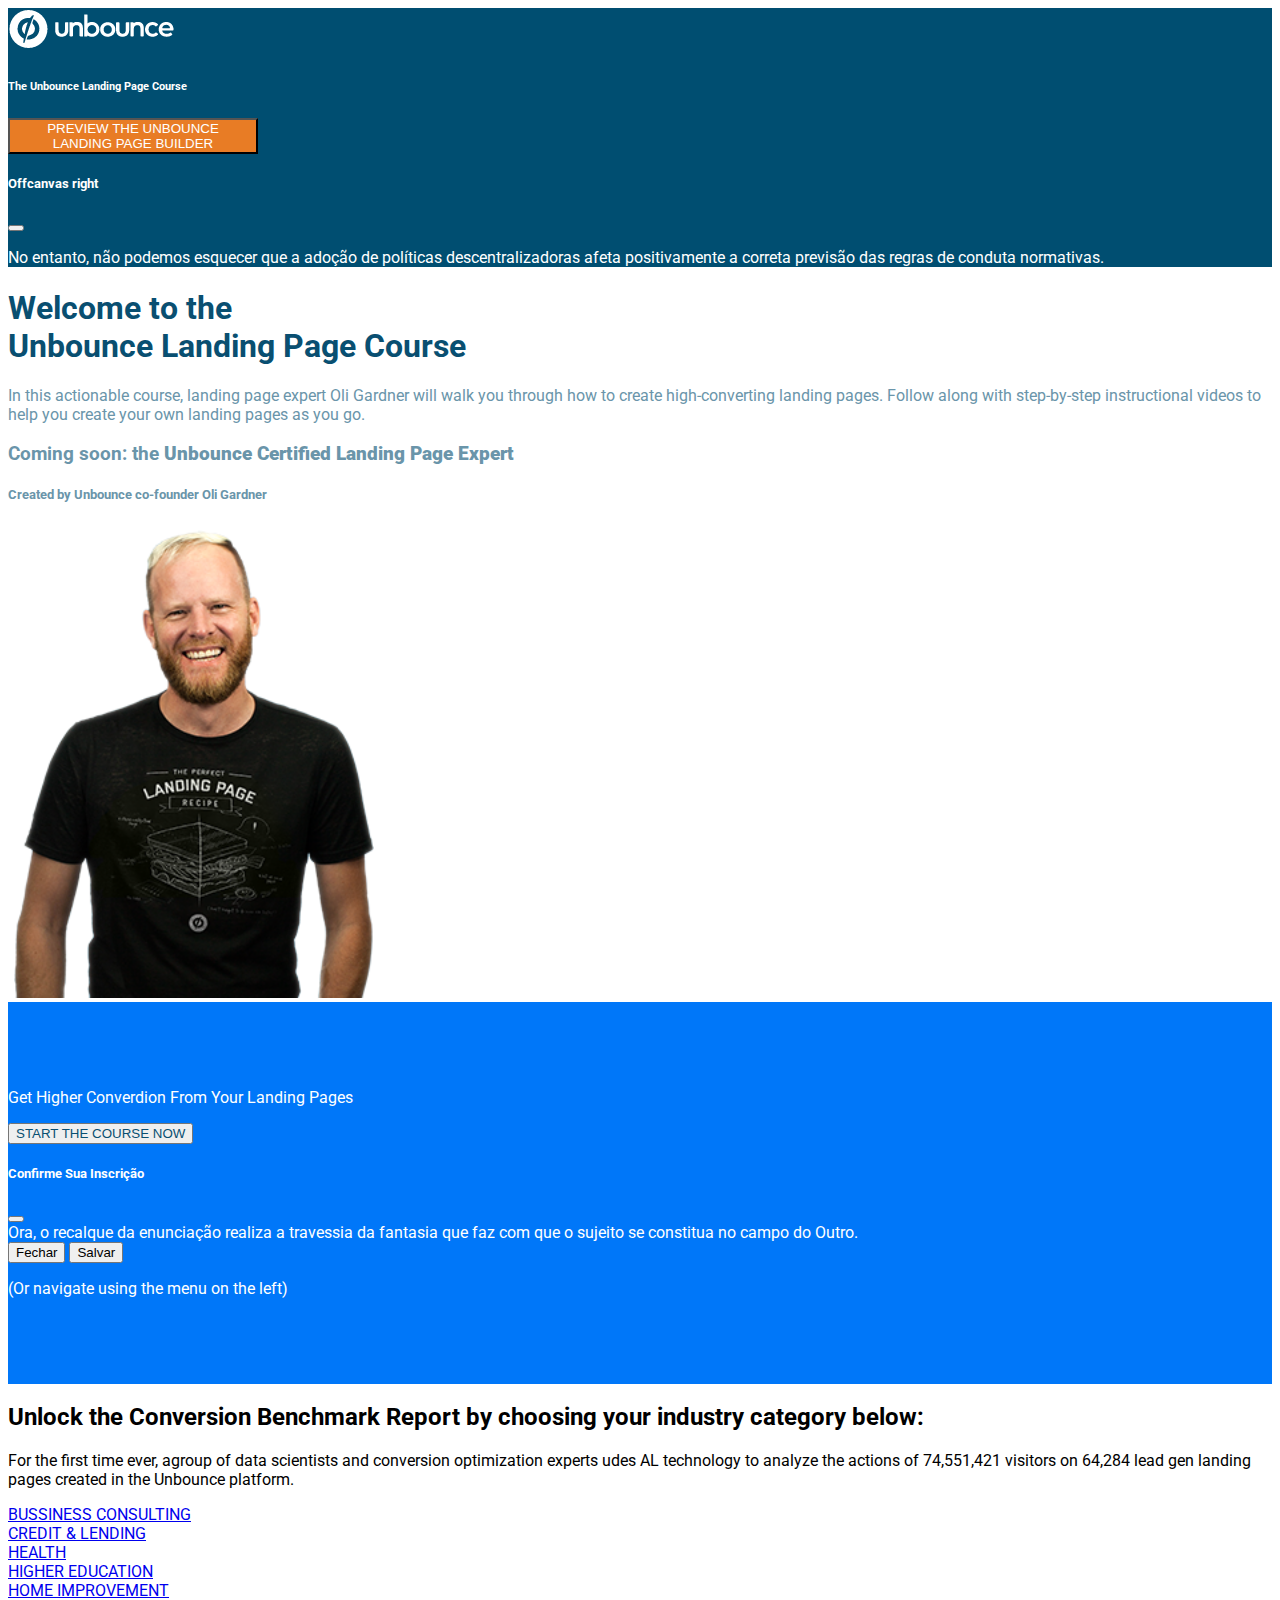
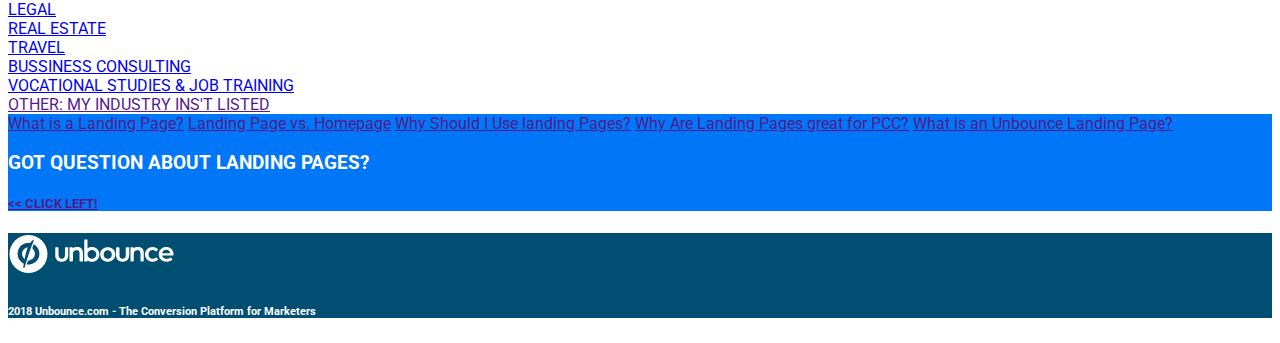
<file: prova_pratica/index.html>
<!DOCTYPE html>
<html lang="pt-br">
<head>
    <meta charset="UTF-8">
    <meta http-equiv="X-UA-Compatible" content="IE=edge">
    <meta name="viewport" content="width=device-width, initial-scale=1.0">
    <link href="https://cdn.jsdelivr.net/npm/bootstrap@5.2.0-beta1/dist/css/bootstrap.min.css" rel="stylesheet" integrity="sha384-0evHe/X+R7YkIZDRvuzKMRqM+OrBnVFBL6DOitfPri4tjfHxaWutUpFmBp4vmVor" crossorigin="anonymous">
    <link href="https://fonts.googleapis.com/css2?family=Fredoka+One&family=Koulen&family=Roboto:ital,wght@0,700;0,900;1,300;1,400;1,500;1,700;1,900&display=swap" rel="stylesheet">
    <link rel="stylesheet" href="css/style.css">
    <title>Unbounce</title>
</head>
<body>
    <main class=" bg-azul p-4"> 
            <div class="row">
                                <div class="col-md-6 col-sm-12 ">
                                    <article >
                                        <div class="row d-flex justify-content-start align-items-center">

                                                <div class="col-md-3 col-sm-12  d-flex justify-content-center " ><img src="img/img_top.png" alt=""></div>

                                                <div class="col-md-6 col-sm-12 text-center"><h6 class="m-2">The Unbounce Landing Page Course</h6></div>
                                                                
                                        </div>
                                    </article>
                                </div>                            
                                <div class="col-md-6 col-sm-12 d-flex justify-content-center  ">
                                    <article class="col-sm-6 col-sm-12 text-end">
                                        <!-- <button  class=" btlaranja ">
                                            <a class="laranja text-decoration-none" href="">PREVIEW THE UNBOUNCE LANDING PAGE BUILDER</a>
                                        </button> -->
                                        <button class=" btlaranja laranja" type="button" data-bs-toggle="offcanvas" data-bs-target="#offcanvasRight" aria-controls="offcanvasRight">PREVIEW THE UNBOUNCE LANDING PAGE BUILDER</button>

                                                <div class="offcanvas offcanvas-end" tabindex="-1" id="offcanvasRight" aria-labelledby="offcanvasRightLabel">
                                                        <div class="offcanvas-header">
                                                            <h5 id="offcanvasRightLabel">Offcanvas right</h5>
                                                            <button type="button" class="btn-close text-reset" data-bs-dismiss="offcanvas" aria-label="Close"></button>
                                                        </div>
                                                        <div class="offcanvas-body bg-azul text-white text-start">
                                                            <p>No entanto, não podemos esquecer que a adoção de políticas descentralizadoras afeta positivamente a correta previsão das regras de conduta normativas.</p>
                                                            
                                                        </div>
                                                </div>


                                    </article>
                                </div>
            </div>      
    </main>

    <section class="container">

        <div class="row">
                    <div class="col-md-6 col-sm-12 mt-5">
                        <h1 class="fh1">Welcome to the <br>
                            Unbounce Landing Page Course</h1>
                        <p class="fp">
                            In this actionable course, landing page expert Oli Gardner
                            will walk you through how to create high-converting landing
                            pages. Follow along with step-by-step instructional videos to
                            help you create your own landing pages as you go.
                        </p>
                            <h3 class="fp">Coming soon: the <strong>Unbounce Certified Landing Page Expert</strong></h3>
                            <h5 class="fp">Created by Unbounce co-founder Oli Gardner</h5>
                    </div>
                        <div class="col-md-6 col-sm-12 text-center">
                            <img class="w-75 " src="img/homen.png" alt="">
                        </div>
        </div>     
    </section>


    <section class="bg-azulfraco sec01 ">
        <div class="container text-center ">
            <p>Get Higher Converdion From Your Landing Pages</p>
           <!--  <button class="btn btn-light btn-lg rounded-0 mb-2 ">START THE COURSE NOW</button> -->

                <!-- Button trigger modal -->
<button type="button" class="btn btn-light btn-lg rounded-0 mb-2 fh1" data-bs-toggle="modal" data-bs-target="#exampleModal">
    START THE COURSE NOW
  </button>
  
  <!-- Modal -->
  <div class="modal fade" id="exampleModal" tabindex="-1" aria-labelledby="exampleModalLabel" aria-hidden="true">
    <div class="modal-dialog">
      <div class="modal-content">
        <div class="modal-header">
          <h5 class="modal-title text-dark" id="exampleModalLabel">Confirme Sua Inscrição</h5>
          <button type="button" class="btn-close" data-bs-dismiss="modal" aria-label="Close"></button>
        </div>
        <div class="modal-body text-dark">
            Ora, o recalque da enunciação realiza a travessia da fantasia que faz com que o sujeito se constitua no campo do Outro.
        </div>
        <div class="modal-footer">
          <button type="button" class="btn btn-secondary" data-bs-dismiss="modal">Fechar</button>
          <button type="button" class="btn btn-primary">Salvar</button>
        </div>
      </div>
    </div>
  </div>




             <P>(Or navigate using the menu on the left)</P>
        </div>
    </section>

    <section class="">
        
            <div class="container">
                    <div class=" text-center">
                        <h2>Unlock the Conversion Benchmark Report by
                            choosing your industry category below:
                        </h2>
                        <p> For the first time ever, agroup of data scientists and conversion optimization
                            experts udes AL technology to analyze the actions of 74,551,421 visitors on 64,284
                            lead gen landing pages created in the Unbounce platform.
                        </p>
                    </div>
                        <div class="  text-center ">
                            <div class="row d-flex flex-wrap justify-content-center align-items-center ">
                                    <div class="col-md-2 col-sm-1 m-1 p-2 ">
                                        <a class="card rounded-0 bt_mark text-decoration-none flex-column justify-content-center" href="# target="_blank" rel="noopener noreferrer">BUSSINESS CONSULTING</a>
                                    </div>
                                    <div class="col-md-2 col-sm-1 m-1 ">
                                        <a class="card rounded-0 bt_mark text-decoration-none flex-column justify-content-center" href="#" target="_blank" rel="noopener noreferrer">CREDIT & LENDING</a>
                                    </div>
                                    <div class="col-md-2 col-sm-1 m-1 ">
                                        <a class="card rounded-0 bt_mark text-decoration-none flex-column justify-content-center" href="#" target="_blank" rel="noopener noreferrer">HEALTH</a>
                                    </div>
                                    <div class="col-md-2 col-sm-1 m-1">
                                        <a class="card rounded-0 bt_mark text-decoration-none flex-column justify-content-center" href="#" target="_blank" rel="noopener noreferrer">HIGHER EDUCATION</a>
                                    </div>
                                    <div class="col-md-2 col-sm-1 m-1">
                                        <a class="card rounded-0 bt_mark text-decoration-none flex-column justify-content-center" href="#" target="_blank" rel="noopener noreferrer">HOME IMPROVEMENT</a>
                                    </div>
                                    <div class="col-md-2 col-sm-1 m-1">
                                        <a class="card rounded-0 bt_mark text-decoration-none flex-column justify-content-center" href="#" target="_blank" rel="noopener noreferrer">LEGAL</a>
                                    </div>
                                    <div class="col-md-2 col-sm-1 m-1">
                                        <a class="card rounded-0 bt_mark text-decoration-none flex-column justify-content-center" href="#" target="_blank" rel="noopener noreferrer">REAL ESTATE</a>
                                    </div>
                                    <div class="col-md-2 col-sm-1 m-1">
                                        <a class="card rounded-0 bt_mark text-decoration-none flex-column justify-content-center" href="#" target="_blank" rel="noopener noreferrer">TRAVEL</a>
                                    </div>
                                    <div class="col-md-2 col-sm-1 m-1">
                                        <a class="card rounded-0 bt_mark text-decoration-none flex-column justify-content-center" href="#" target="_blank" rel="noopener noreferrer">BUSSINESS CONSULTING</a>
                                    </div>
                                    <div class="col-md-2 col-sm-1 m-1">
                                        <a class="card rounded-0 bt_mark text-decoration-none flex-column justify-content-center" href="#" target="_blank" rel="noopener noreferrer">VOCATIONAL STUDIES & JOB TRAINING</a>
                                    </div>

                            </div>
                        </div>    
                    <div class="container d-flex justify-content-center p-2">
                        <a class="card rounded-0 bt_mark text-decoration-none flex-column justify-content-center" href="">OTHER: MY INDUSTRY INS'T LISTED</a>
                    </div>
            </div>        
    </section>

    <section class="bg-azulfraco ">
                    <div class="row  container d-flex  justify-content-center  ">

                            <div class="col-md-6 col-sm-12  d-flex justify-content-center align-items-center">
                                <div class="d-flex flex-column m-5  text-white">
                                            <a class="text-decoration-none text-white p-2" href="">What is a Landing Page?</a>
                                            <a class="text-decoration-none text-white p-2" href="">Landing Page vs. Homepage</a>
                                            <a class="text-decoration-none text-white p-2" href="">Why Should I Use landing Pages?</a>
                                            <a class="text-decoration-none text-white p-2" href="">Why Are Landing Pages great for PCC?</a>
                                            <a class="text-decoration-none text-white p-2" href="">What is an Unbounce Landing Page?</a>
                                </div>
                            </div>
                       
                            <div class="col-md-4 col-sm-12  d-flex flex-column justify-content-center align-items-center">
                                <div>  
                                            <h3 > GOT QUESTION
                                            ABOUT LANDING
                                            PAGES?
                                            </h3>
                                            <h5> <a class="text-decoration-none text-white d-flex justify-content-center" href=""><< CLICK LEFT! </a> </h5>
                                </div>    
                            </div>
                        
                    </div>    





    </section>

    <footer class="bg-azul container-fluid">
        <section class="text-center pt-2">
            <img src="img/img_top.png" alt="">
            <h6>2018 Unbounce.com - The Conversion Platform for Marketers</h6>
        </section>
    </footer>
    







    <!-- JavaScript Bundle with Popper -->
<script src="https://cdn.jsdelivr.net/npm/bootstrap@5.2.0-beta1/dist/js/bootstrap.bundle.min.js" integrity="sha384-pprn3073KE6tl6bjs2QrFaJGz5/SUsLqktiwsUTF55Jfv3qYSDhgCecCxMW52nD2" crossorigin="anonymous"></script>
</body>
</html>
</file>
<file: prova_pratica/css/style.css>
body{
    font-family: 'Roboto', sans-serif !important;
}
.fonte{
    font-family: 'Roboto', sans-serif !important;
}
.laranja{
    background-color:#e87c25 ;
    color: white;
}

.bg-azul{
    background-color: #004e71;
    color: #ffffff;
}

.bg-azulfraco{
    background-color: #0077f9;
    color: #ffffff;
}

.fh1{
    color: #094f71;
}
.fp{
    color: #6a95aa;
}

.btlaranja{
    width: 250px;
    
    background-color: #e87c25;
    color: #ffffff;
   
}
.sec01{
    padding-top: 70px;
    padding-bottom: 70px;
}
.bt_mark{
    height: 50px;
}
</file>
